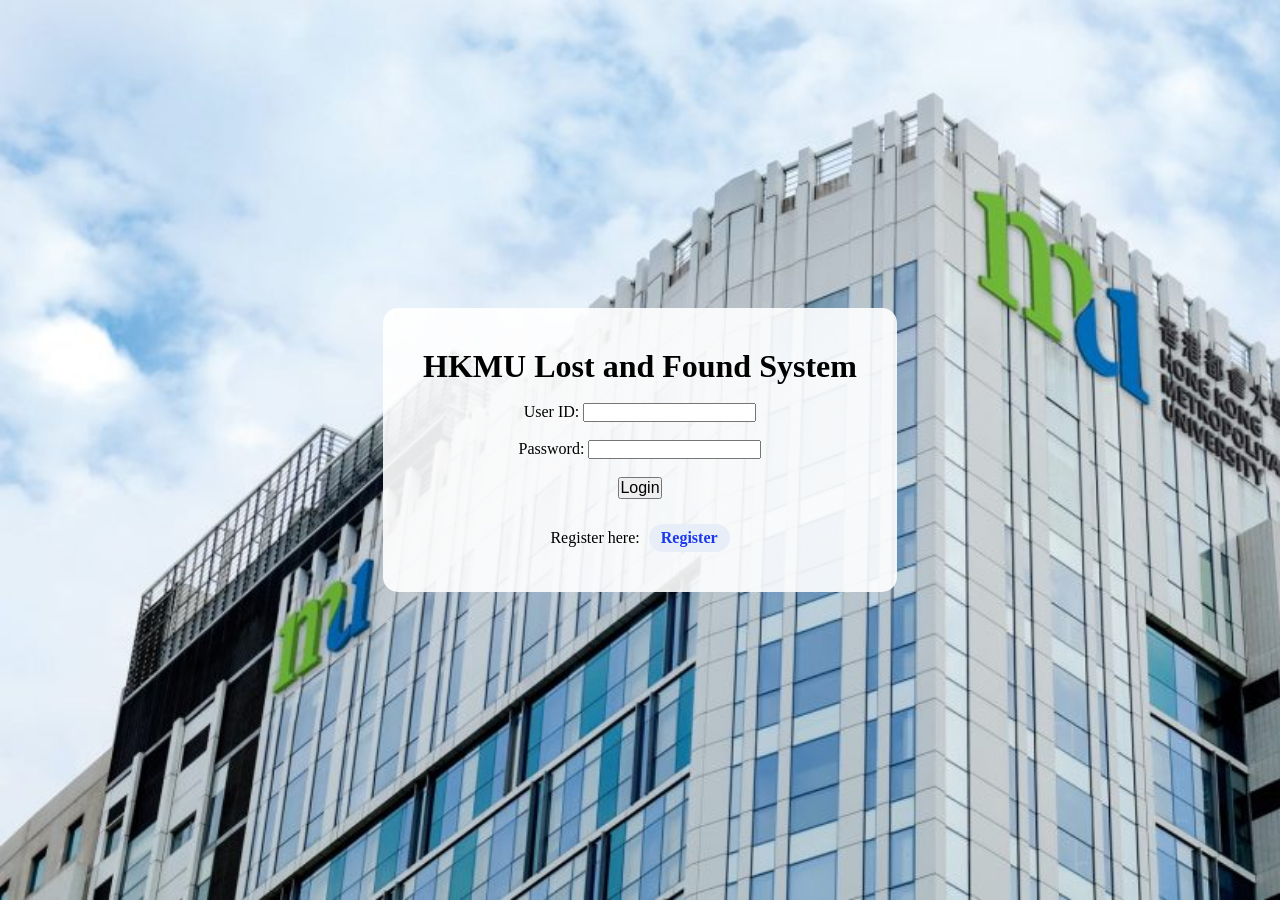
<file: login.html>
<!DOCTYPE html>
<html lang="en">
<head>
    <meta charset="UTF-8">
    <meta name="viewport" content="width=device-width, initial-scale=1.0">
    <title>Login</title>
    <link rel="stylesheet" href="style.css">
</head>
<body class = "loginPage">
    <div class = "loginContainer">
        <h1>HKMU Lost and Found System</h1>
        <br>
        <form id = "loginForm">
            <label>User ID: </label>
            <input type = "text" id = 'loginUid' required>
            <br><br>
            <label>Password: </label>
            <input type = "password" id = "loginPw" required>
            <br><br>
            <button type = "submit" id = "loginButton">Login</button>
        </form>
        <p>
            Register here: 
            <a href="register.html">Register</a>
        </p>
    </div>
    <script src="login.js"></script>
</body>
</html>
</file>
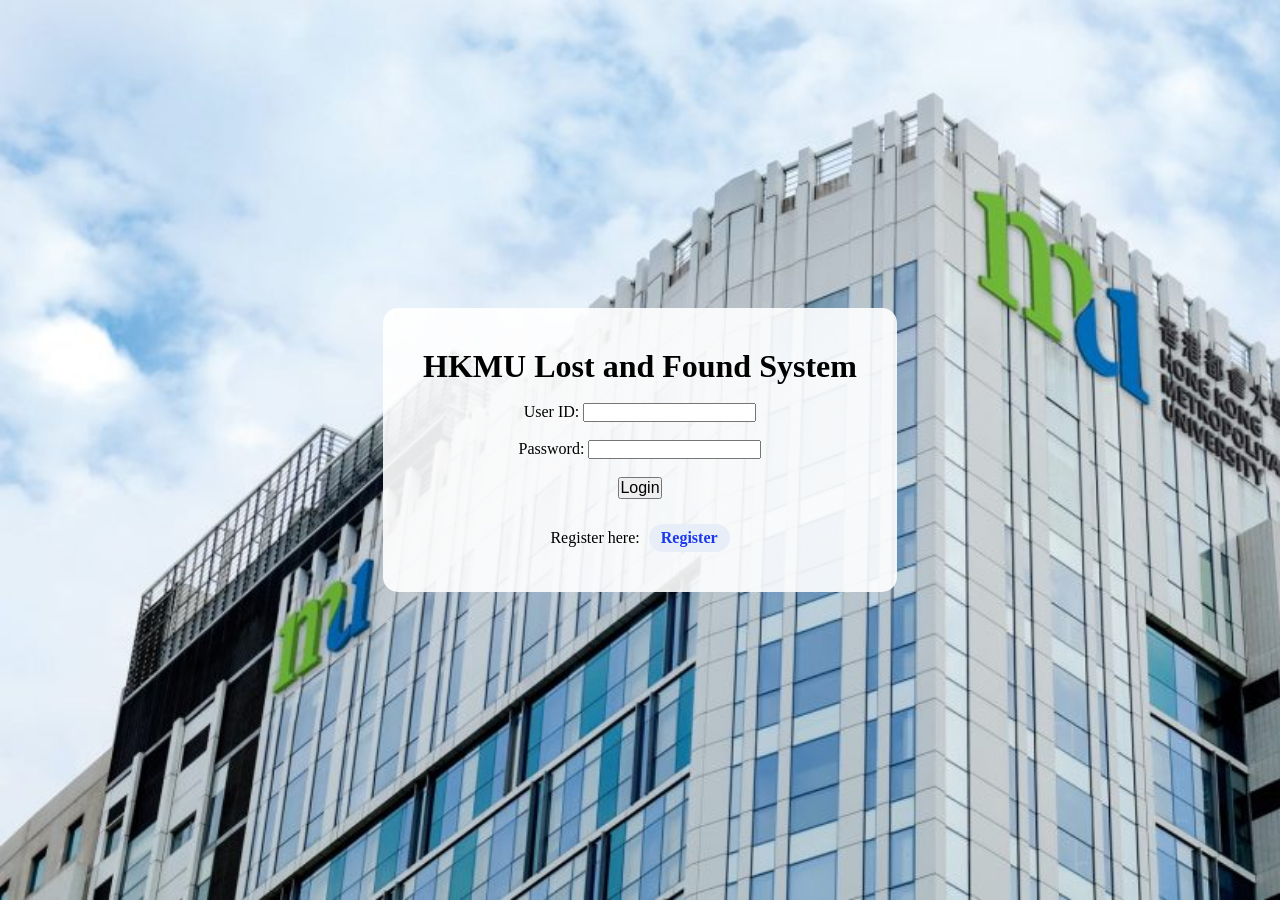
<file: Post.html>
<!DOCTYPE html>
<html lang="en">
<head>
    <meta charset="UTF-8">
    <meta name="viewport" content="width=device-width, initial-scale=1.0">
    <title>Post Item - Lost and Found</title>
    <link rel="stylesheet" href="style.css">
</head>
<body>
    <nav>
        <div class="logo-container">
            <img src="hkmu.png" alt="HKMU Image" class="logo">
        </div>
        <ul>
            <li><a href="index.html">Home</a></li>
            <li><a href="Post.html" class="Posthighlight">Post</a></li>
            <li><a href="pr.html">Personal record</a></li>
            <li><a href="Profile.html">Profile</a></li>
            <li><button class="login-btn">Login</button></li>
        </ul>
    </nav>

    <main>
        <h1>Create a New Post</h1>
        <p>Please fill in the details of the lost or found item.</p>
        <br>
        
        <form id="postForm" class="post-form">
            <label for="postType">Post Type:</label>
            <select id="postType" required>
                <option value="lost">Lost Item</option>
                <option value="found">Found Item</option>
            </select>

            <label for="ItemName">Item Name:</label>
            <input type="text" id="ItemName" placeholder="e.g. Airpods, Wallet" required>

            <label for="Location">Location:</label>
            <input type="text" id="Location" placeholder="e.g. JCC, IOH" required>

            <label for="Date">Date:</label>
            <input type="date" id="Date" required>

            <label for="Description">Description:</label>
            <textarea id="Description" rows="4" placeholder="Provide some details of your item" required> </textarea>

            <label for="itemImage">Item Image (optional):</label>
            <input type="file" id="itemImage" accept="image/*">

            <label for="contact">Contact Information:</label>
            <input type="text" id="contact" placeholder="e.g. Phone, email">
            
            <button type="submit">Submit Post</button>
        </form>
    </main>
    <script src="common.js"></script>
    <script src="post.js"></script>
</body>
</html>
</file>
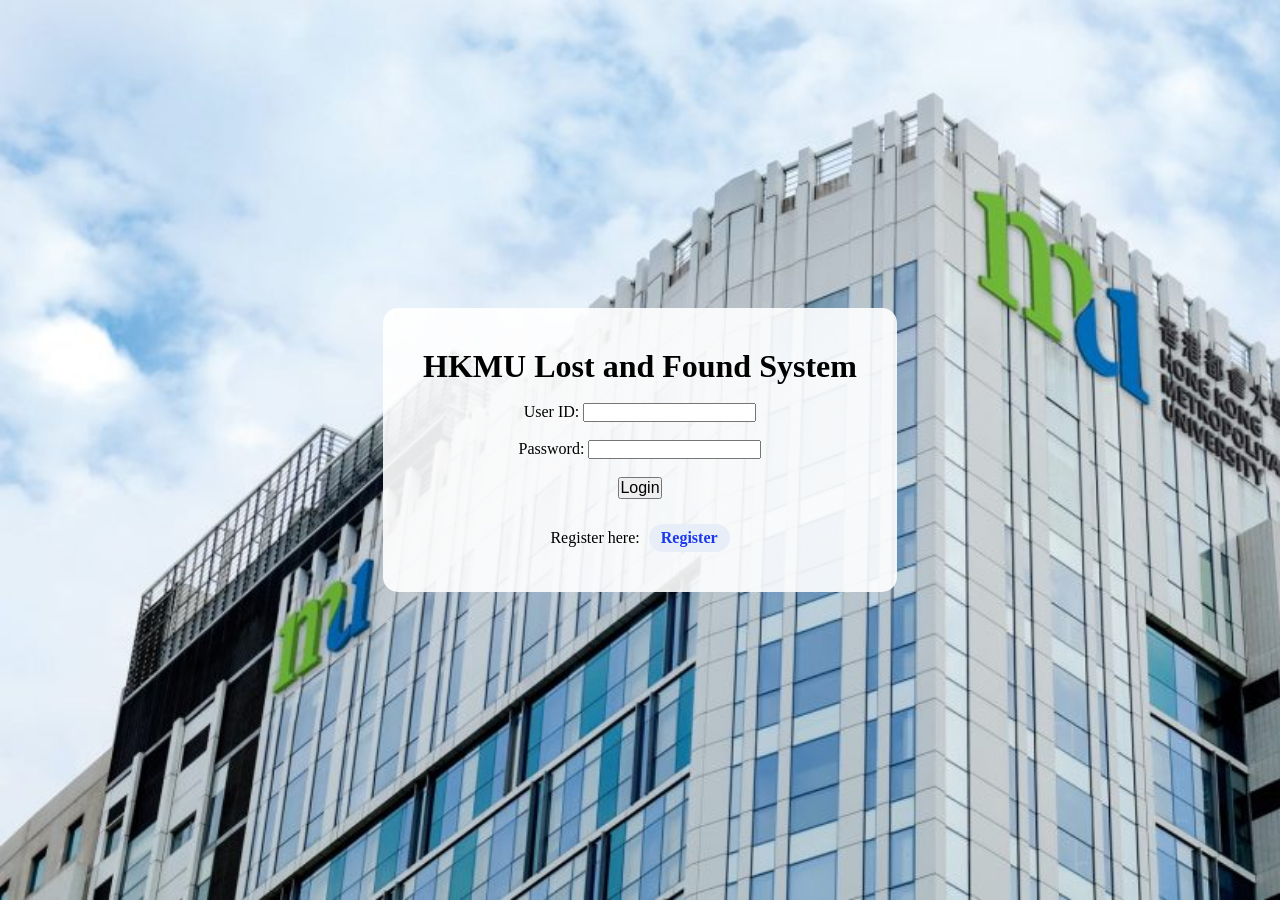
<file: Profile.html>
<!DOCTYPE html>
<html lang="en">
<head>
    <meta charset="UTF-8">
    <title>Profile - Lost and Found</title>
    <link rel="stylesheet" href="style.css">
</head>
<body>
    <nav>
        <ul>
            <div class="logo-container">
            <img src="hkmu.png" alt="HKMU Image" class="logo">
            </div>       
            <li><a href="index.html">Home</a></li>
            <li><a href="Post.html">Post</a></li>
            <li><a href="pr.html" >Personal record</a></li>
            <li><a href="Profile.html" class = "Profilehighlight">Profile</a></li>
            <li><button class="login-btn" onclick="location.href='index.html'">Login</button></li>
        </ul>
    </nav>

    <div class = "profileContainer">
        <h1>User Profile</h1>
        <p>User ID: <span id = "displayUserID"></span></p>
        <button id ="logoutButton" class = "logoutb">Logout</button>
    </div>
    <script src="common.js"></script>
    <script src = "profile.js"></script>
</body>
</html>
</file>
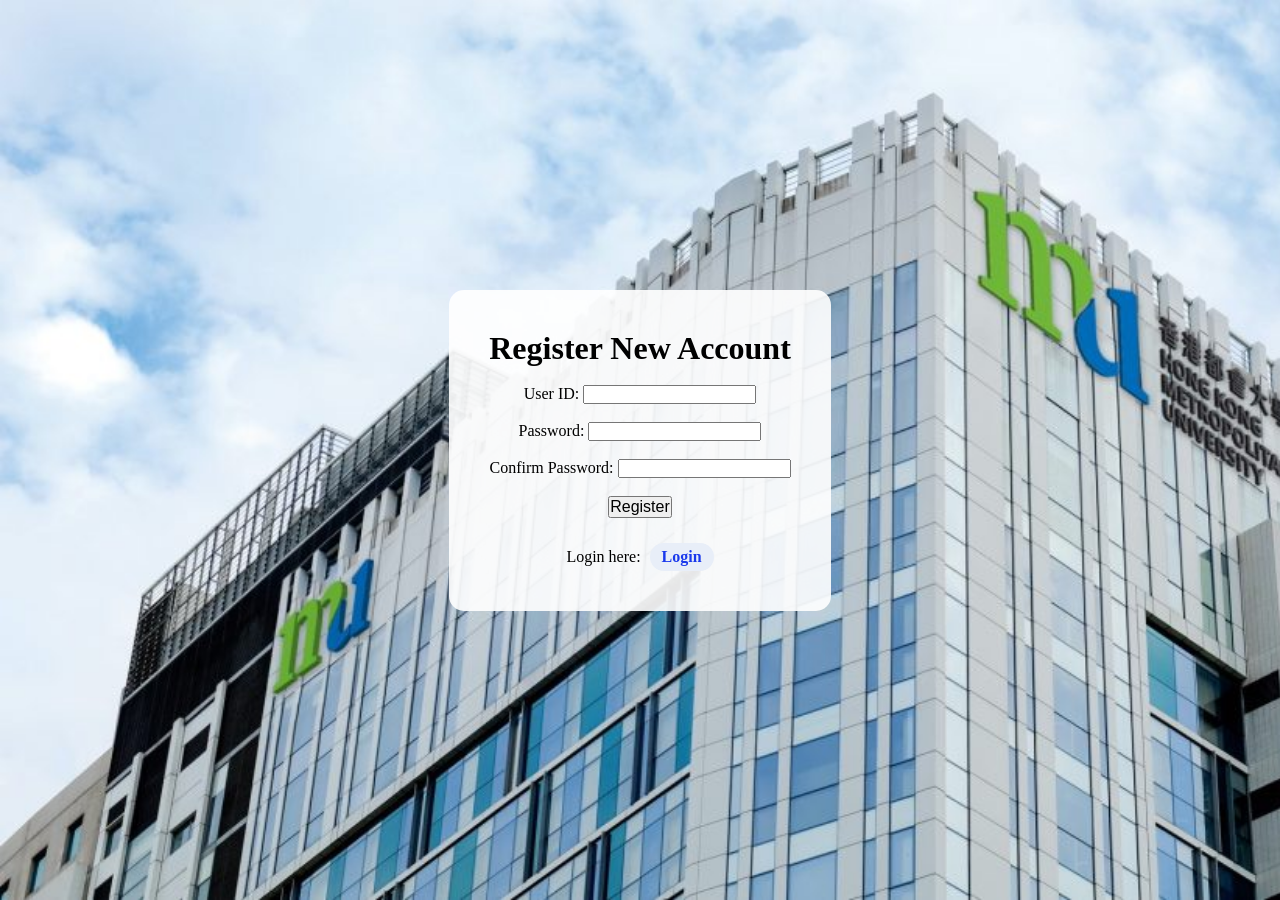
<file: register.html>
<!DOCTYPE html>
<html lang="en">
<head>
    <meta charset="UTF-8">
    <meta name="viewport" content="width=device-width, initial-scale=1.0">
    <title>Register</title>
    <link rel="stylesheet" href="style.css">
</head>
<body class="registerPage">
    <div class="registerContainer">
        <h1>Register New Account</h1>
        <br>
        <form id = "registerForm">
            <label>User ID: </label>
            <input type = "text" id = 'regUid' required>
            <br><br>
            <label>Password: </label>
            <input type = "password" id = "regPw" required>
            <br><br>
            <label>Confirm Password: </label>
            <input type = "password" id = "regConfirmPw" required>
            <br><br>
            <button type = "submit" id = "loginButton">Register</button>
        </form>
        <p>
            Login here:
            <a href="login.html">Login</a>
        </p>
    </div>
    <script src="register.js"></script>
</body>
</html>
</file>
<file: style.css>
* {
    margin: 0;
    padding: 0;
    box-sizing: border-box; 
}
nav {
    background: rgb(136, 169, 230);
    padding: 10px 20px;
    display: flex;
    align-items: center;
}
.logo-container {
    display: flex;
    align-items: center;
    margin-right: 20px;
}
.logo {
    height: 50px;
    width: auto;
}
nav ul {
    list-style-type: none;
    display: flex;
    justify-content: space-around;
    flex-grow: 1;
    align-items: center;
}
nav ul li a {
    color: white;
    text-decoration: none;
    padding: 15px 10px;
    font-size: 16px;
    font-family: Arial, sans-serif;
}
nav ul li a:hover {
    color: rgb(26, 57, 236);
}
.Homehighlight, .Posthighlight, .prhighlight, .Profilehighlight {
    color: rgb(26, 57, 236) !important;
    font-weight: bold;
}
.login-btn {
    background-color: whitesmoke;
    color: rgb(35, 106, 212);
    border: 1px solid rgb(35, 106, 212);
    padding: 8px 18px;
    border-radius: 4px;
    font-size: 14px;
    font-weight: bold;
    cursor: pointer;
}

.search-section {
    background-color: #f9f9f9;
    padding: 40px 20px;
    display: flex;
    justify-content: center;
}

.search-container {
    background: white;
    padding: 30px;
    border-radius: 8px;
    box-shadow: 0 2px 10px rgba(0,0,0,0.1);
    display: flex;
    flex-direction: column;
    gap: 15px;
    align-items: center; 
}

.input-row {
    width: 100%;
    display: flex;
    justify-content: center;
}

#searchInput {
    padding: 12px;
    width: 500px;
    border: 1px solid #ddd;
    border-radius: 4px;
    outline: none;
}

.action-row {
    display: flex;
    gap: 10px;
}

#typeSelect, #searchButton, #resetButton {
    padding: 10px 20px;
    border-radius: 4px;
    border: 1px solid #ddd;
    font-size: 14px;
}

#searchButton {
    background-color: rgb(136, 169, 230);
    color: white;
    border: none;
    cursor: pointer;
    font-weight: bold;
}

#resetButton {
    background-color: #eee;
    cursor: pointer;
}

.posts-section {
    padding: 40px 20px;
    background-color: #f9f9f9;
}

.posts-container {
    display: grid;
    grid-template-columns: repeat(auto-fill, minmax(320px, 1fr));
    gap: 25px;
    max-width: 1200px;
    margin: 0 auto;
}

.post-card {
    background: white;
    border-radius: 8px;
    box-shadow: 0 4px 15px rgba(0,0,0,0.1);
    overflow: hidden;
    transition: all 0.3s ease;
}

.post-card img {
    width: 100%;
    height: 180px;
    object-fit: cover;
}

.post-card .no-image {
    height: 180px;
    background: #f0f0f0;
    display: flex;
    align-items: center;
    justify-content: center;
    color: #999;
    font-size: 0.9em;
}

.post-card .card-content {
    padding: 15px;
}

.post-card .post-type {
    display: inline-block;
    padding: 5px 15px;
    border-radius: 50px;
    font-size: 14px;
    font-weight: bold;
    margin-bottom: 10px;
}

.post-card .post-type.lost {
    background-color: #fee2e2;
    color: #b91c1c;
}

.post-card .post-type.found {
    background-color: #e8f5e9;
    color: rgb(26, 57, 236);
}

.post-card h3 {
    margin: 0 0 8px 0;
    font-size: 1.2em;
    color: #1e40af;
}

.post-card .info {
    color: #666;
    font-size: 0.95em;
    margin-bottom: 12px;
    line-height: 1.4;
}

.post-card .description {
    color: #444;
    line-height: 1.5;
    margin-bottom: 15px;
    display: -webkit-box;
    -webkit-line-clamp: 3;
    -webkit-box-orient: vertical;
    overflow: hidden;
}

.post-card .contact {
    font-size: 0.9em;
    color: #0066cc;
}

body.loginPage {
    background-image: url("building.jpg");
    background-size: cover;
    min-height: 100vh;
    margin: 0;
    display: flex;
    justify-content: center;
    align-items: center;
}

.loginContainer {
    background: rgba(255, 255, 255, 0.9);
    padding: 40px;
    border-radius: 15px;
    text-align: center;
}

.loginContainer p {
    margin-top: 25px;
    font-size: 16px;
}

.loginContainer p a {
    color: rgb(26, 57, 236);
    text-decoration: none;
    font-weight: bold;
    margin-left: 5px;
    padding: 5px 12px;
    border-radius: 20px;
    background-color: #e8eef8;
    display: inline-block;
}

#loginButton {
    font-size: 16px;
}

body.registerPage {
    background-image: url("building.jpg");
    background-size: cover;
    min-height: 100vh;
    margin: 0;
    display: flex;
    justify-content: center;
    align-items: center;
}

.registerContainer {
    background: rgba(255, 255, 255, 0.9);
    padding: 40px;
    border-radius: 15px;
    text-align: center;
}

.registerContainer p {
    margin-top: 25px;
    font-size: 16px;
}

.registerContainer p a {
    color: rgb(26, 57, 236);
    text-decoration: none;
    font-weight: bold;
    margin-left: 5px;
    padding: 5px 12px;
    border-radius: 20px;
    background-color: #e8eef8;
    display: inline-block;
}

#registerButton {
    font-size: 16px;
}

.profileContainer {
    width: 600px;
    margin: 100px auto;
    padding: 50px;
    text-align: center;
    border:1px solid #ccc;
    border-radius: 30px
}

.profileContainer h1 {
    color: rgb(26, 57, 236);
    font-size: 40px;
    margin-bottom: 30px;
}

.profileContainer p{
    font-size: 30px;
    margin: 30px;
}
#displayUserID {
    font-weight: bold;
}

.logoutb {
    border: 2px solid #999;
    font-size: 22px;
    cursor: pointer;
    padding: 12px 24px
}

.record-list {
    max-width: 900px;
    margin: 40px auto;
    padding: 20px;
}

.record-list h2 {
    color: rgb(26, 57, 236);
    font-size: 32px;
    text-align: center;
    margin-bottom: 30px;
    padding-bottom: 10px;
    border-bottom: 3px solid black;
}

.record-item {
    background: white;
    border-radius: 12px;
    padding: 18px 22px;
    margin-bottom: 18px;
    box-shadow: 0 2px 8px rgba(0, 0, 0, 0.08);
}

.record-item strong:first-child {
    color: rgb(26, 57, 236);
    font-size: 18px;
    display: inline-block;
    margin-bottom: 8px;
}

.record-item b {
    color: #555;
}

.record-item button {
    background-color: rgb(26, 57, 236);
    color: white;
    border: none;
    padding: 6px 18px;
    border-radius: 25px;
    cursor: pointer;
    font-weight: bold;
    margin-top: 12px;
    margin-right: 10px;
    font-size: 13px;
}

.record-item button:last-child {
    background-color: #dc3545;
}

.record-list p {
    text-align: center;
    color: #888;
    font-size: 18px;
    padding: 40px;
    background: #f9f9f9;
    border-radius: 12px;
}

main {
    max-width: 700px;
    margin: 40px auto;
    padding: 30px;
    background: white;
    border-radius: 8px;
    border: 1px solid #ccc;
}

main h1 {
    color: rgb(26, 57, 236);
    font-size: 28px;
    margin-bottom: 10px;
    text-align: center;
}

main p {
    text-align: center;
}

.post-form {
    display: flex;
    flex-direction: column;
    gap: 15px;
}

.post-form label {
    font-weight: bold;
    color: #333;
}

.post-form input,
.post-form select,
.post-form textarea {
    padding: 10px;
    border: 1px solid #ccc;
    border-radius: 4px;
    font-size: 14px;
}

.post-form button[type="submit"] {
    background-color: rgb(26, 57, 236);
    color: white;
    border: none;
    padding: 12px;
    border-radius: 4px;
    font-size: 16px;
    font-weight: bold;
    cursor: pointer;
    margin-top: 10px;
}
</file>
